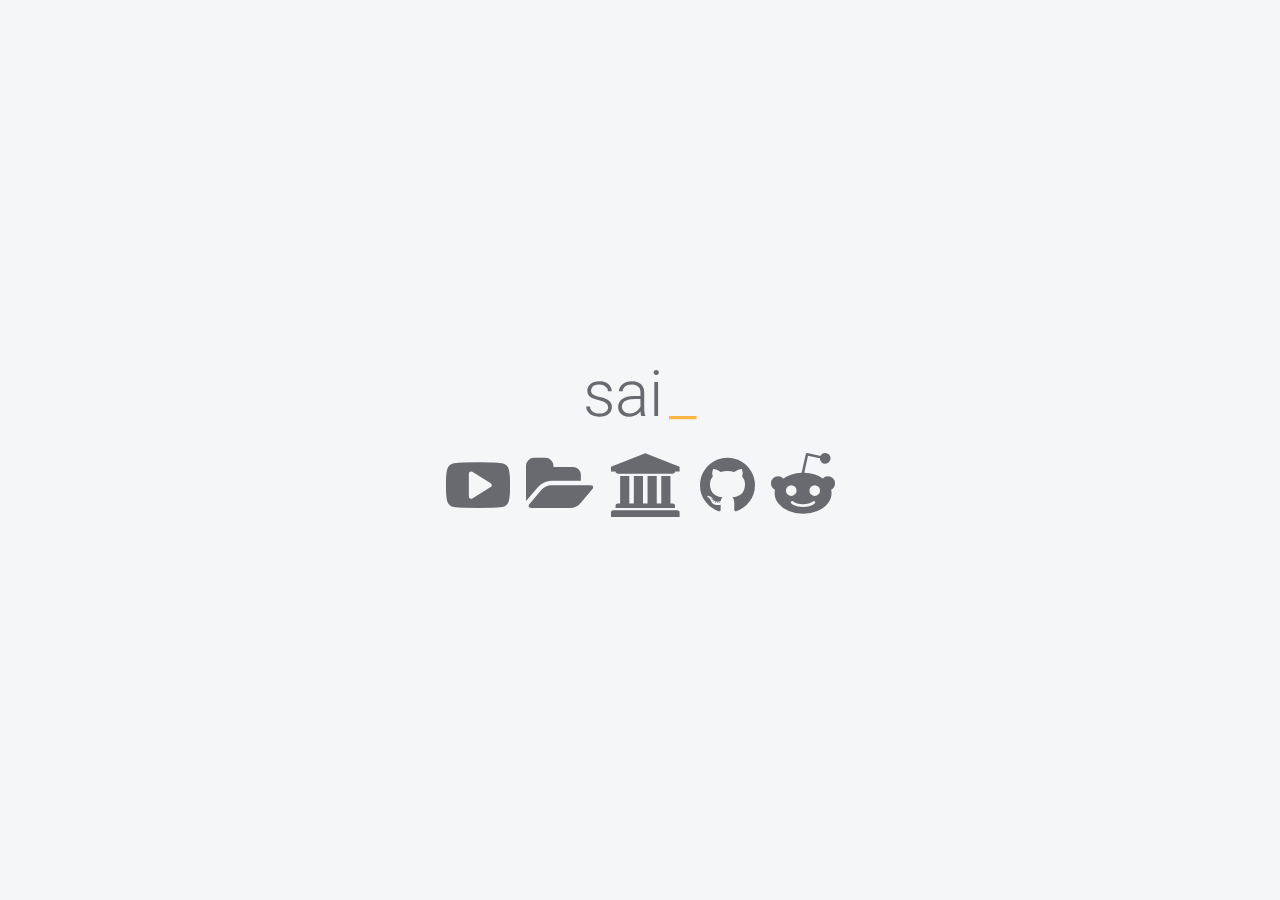
<file: V1/index.html>
<!--
    Based upon the homepage made by Unix121 @ https://github.com/unix121
-->
<!doctype HTML>
<html>
    <head>
        <title id="title"></title>
        <meta charset="utf-8"/>
        <meta name="viewport" content="width=device-width, initial-scale=1">
        <link rel="stylesheet" href="css/style.css"> 
    </head>
    <body></body>
    <main>
    <ul>
        <a id="grtn" style="right: 80px;" class="greeting"></a>
        <hr></hr>
        <li><a id ="yt" class="icon fa-youtube-play"></a></li>
        <li><a class="icon fa-folder-open" href="https://drive.google.com/drive/my-drive"></a></li>
        <li><a id="sb" class="icon fa-university"></a></li>
        <li><a class="icon fa-github" href="https://github.com/RyenCook"></a></li>
        <li><a class="icon fa-reddit-alien" href="https://www.reddit.com/r/all/"></a></li>
        <hr></hr>
    </ul>
    <ul id="video" class="hidden">
        <li><a class="sub" href="https://youtube.com">youtube</a></li>
        <li><a class="sub" href="https://netflix.com/browse">netflix</a></li>
        <li><a class="sub" href="https://ut.kanopy.com/">kanopy</a></li>
        <li><a class="sub" href="https://amazon.com/Amazon-Video/b/?&node=2858778011">primevideo</a></li>
        <hr class="sub "></hr>

    </ul>
    <ul id="drive" class="hidden">
        <li><a class="sub" href="https://youtube.com">youtube</a></li>
        <li><a class="sub" href="https://netflix.com/browse">netflix</a></li>
        <li><a class="sub" href="https://ut.kanopy.com/">kanopy</a></li>
        <li><a class="sub" href="https://amazon.com/Amazon-Video/b/?&node=2858778011">primevideo</a></li>
        <hr class="sub "></hr>

    </ul>
    <ul id="school" class="hidden">
        <li><a class="sub" href="https://cas.tennessee.edu/cas/login?service=https://my.utk.edu/CASLogin.aspx&AuthProvider=AD">myutk</a></li>
        <li><a class="sub" href="https://cas.tennessee.edu/cas/login?service=https%3A%2F%2Futk.instructure.com%2Flogin%2Fcas">canvas</a></li>
        <li><a class="sub" href="https://www.udemy.com/home/my-courses/learning/" >udemy</a></li>
        <li><a class="sub" href="https://www.filmandfashionacademy.net/eco_home.php">academy</a></li>
        <hr class="sub"></hr>
    </ul>
    </main>
    <!-- jquery cuz im bad -->
    <script src="https://cdnjs.cloudflare.com/ajax/libs/jquery/3.2.1/jquery.min.js"></script>
    <script src="main.js"></script>
    </body>
</html>
</file>
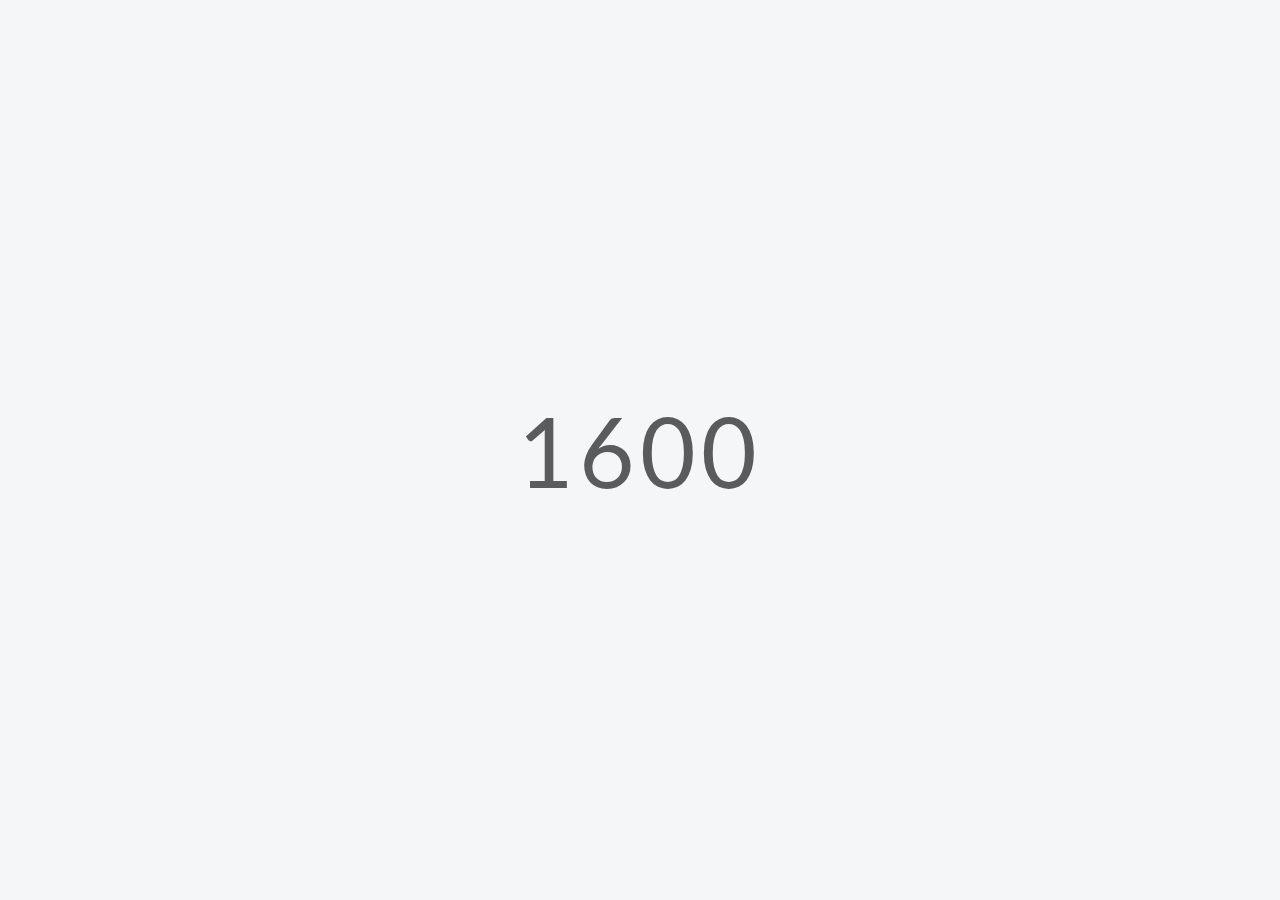
<file: V2/index.html>
<!doctype html>

<meta charset="utf-8">
<meta http-equiv="x-dns-prefetch-control" content="on">
<meta name="viewport" content="width=device-width, initial-scale=1">
<meta name="robots" content="noindex">
<link rel="stylesheet" type="text/css" href="style.css">
<title></title>

<div class="center">
  <time id="clock"></time>
</div>

<form class="overlay center" id="search-form" autocomplete="off" spellcheck="false" autofocus>
  <div>
    <input id="search-input" type="text" title="search">
    <ul id="search-suggestions"></ul>
  </div>
</form>

<aside class="overlay center" id="help"></aside>

<script src="main.js"></script>
</file>
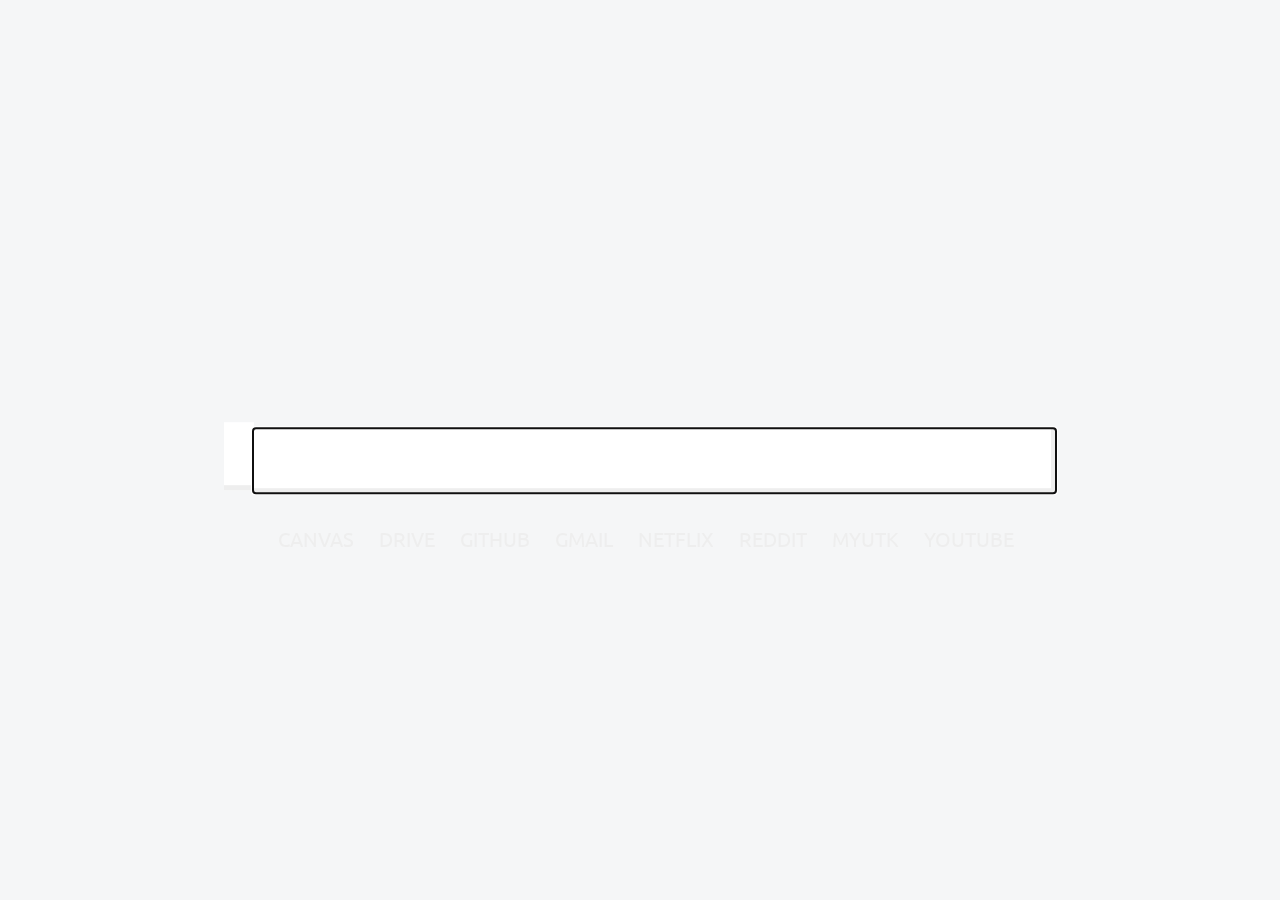
<file: V3/index.html>
<!DOCTYPE html>
<html>

<head>
  <meta charset="UTF-8">
  <link rel="stylesheet" href="https://use.fontawesome.com/releases/v5.3.1/css/all.css" integrity="sha384-mzrmE5qonljUremFsqc01SB46JvROS7bZs3IO2EmfFsd15uHvIt+Y8vEf7N7fWAU"
    crossorigin="anonymous">
  <link rel="stylesheet" href="css/style.css">

  <link href="https://fonts.googleapis.com/css?family=Lora|Ubuntu|Open+Sans" rel="stylesheet">
</head>

<body>

  <div class="container">
    

    <form id="searchform" class="search" action="" method="" autocomplete="off" onsubmit="return search()">
      <i class="fa-fw " onclick="nextSearchEngine()"></i><input class="search" id="input" type="text" placeholder="ERROR: You done fucked up Cook." autofocus>
    </form>
    <div id="buttons" class=""></div>

  </div>

</body>

</html>
<script src="js/main.js"></script>
</file>
<file: V2/style.css>
@import url('https://fonts.googleapis.com/css?family=Lato:400');

:root {
    --fg: #5A5B5C;
    --bg: #F5F6F7;
}

body {
    position: absolute;
    top: 0;
    left: 0;
    width: 100%;
    height: 100%;
    margin: 0;
    padding: 0;
    transition: background-color .333s;
    background-color: var(--bg);
    font-family: Lato, sans-serif;
    color: var(--fg);
}

input,
button,
input:focus,
button:focus {
    display: block;
    box-sizing: border-box;
    width: 100%;
    margin: 0;
    border: 0;
    outline: 0;
    background-color: transparent;
    color: inherit;
    font-family: Lato, sans-serif;
    text-align: center;
    -webkit-appearance: none;
    -moz-appearance: none;
}

ul,
li {
    margin: 0;
    padding: 0;
    list-style: none;
}

a,
a:focus {
    color: inherit;
    outline: 0;
}

#clock {
    display: block;
    font-size: 6rem;
    text-align: center;
    letter-spacing: .05em;
    cursor: pointer;
}

#am-pm {
    font-size: .5em;
}

#search-form {
    padding: 1em;
    background-color: var(--bg);
    transition: color .333s ease;
    color: var(--fg);
    box-sizing: border-box;
    z-index: 2;
}

#search-form>div {
    width: 100%;
}

#search-input,
#search-input:focus {
    width: 100%;
    margin-top: .16em;
    font-size: 1.5em;
    letter-spacing: .05em;
}

#search-suggestions {
    flex-wrap: wrap;
    justify-content: center;
    height: 1.1em;
}

body.suggestions #search-suggestions {
    display: flex;
}

.search-suggestion {
    color: var(--fg);
    padding: .7em 1em;
    white-space: nowrap;
    font-size: 1.6em;
    cursor: pointer;
}

.search-suggestion.highlight {
    background-color: var(--fg);
    color: var(--bg);
    transition: all .3333s;
}

.search-suggestion b {
    position: relative;
    font-weight: 400;
}

.search-suggestion b::after {
    content: ' ';
    position: absolute;
    right: 0;
    bottom: -.4em;
    left: 0;
    height: 3px;
    background-color: var(--fg);
    opacity: .3;
}

.search-suggestion.highlight b::after {
    opacity: 0;
}

#help {
    display: flex;
    padding: 0;
    background-color: var(--bg);
    font-size: 1.3rem;
    z-index: 1;
}

.command a {
    display: block;
    position: relative;
    margin: 1em 0;
    font-size: .9em;
    line-height: 2em;
    text-decoration: none;
    background-color: var(--bg);
    color: var(--fg);
    transition: color .333s ease, background-color .333s ease;
}

.command-key {
    display: block;
    float: left;
    width: 2.5em;
    margin-right: 1em;
    border-radius: 50%;
    font-weight: 900;
    color: #FFB643;
    font-size: .8em;
    text-align: center;
}

.command-name {
    position: relative;
    overflow: hidden;
}

.command a:hover {
    background-color: var(--fg);
    color: var(--bg);

}

.overlay {
    position: fixed;
    top: 0;
    left: 0;
    overflow: auto;
    box-sizing: border-box;
    width: 100%;
    height: 100%;
    visibility: hidden;
}

body.help #help.overlay,
body.form #search-form.overlay {
    visibility: visible;
}

.center {
    display: flex;
    justify-content: center;
    align-items: center;
    width: 100%;
    height: 100%;
    box-sizing: border-box;
}

@media (min-width: 300px) {
    .category:nth-last-child(2) {
        margin-bottom: 0;
    }

    #search-input,
    #search-input:focus {
        font-size: 6rem;
    }
}

@media (min-width: 1000px) {

    .category {
        margin: 2rem 0;
    }
}
</file>
<file: V3/css/style.css>
html {
  font-size: 100%; }

body {
  background-color: #F5F6F7;
  height: 100%;
  margin: 0;
  background-repeat: no-repeat;
  background-attachment: fixed; }

h1 {
  font-family: 'Ubuntu', sans-serif; }

i {
  color: #FFB643;
  background-color: #FFFFFF;
  height: 1.875rem;
  padding: 0.9375rem;
  font-size: 1.875rem;
  border-radius: 0rem;
  border-style: none;
  border-bottom-style: solid;
  border-width: 0.3125rem;
  border-color: #eee;
  transform: translateY(9.23%);
  margin-bottom: 2%;
  margin-right: 0rem;
  transition: color .333s, background-color .333s; }
  i:hover {
    background-color: #FFB643;
    color: #5A5B5C; }

input {
  color: #5A5B5C;
  background-color: #FFFFFF;
  margin-left: 0px;
  font-family: 'Open Sans', sans-serif;
  font-size: 1rem;
  height: 1.875rem;
  padding: 0.9375rem;
  width: 60%;
  border-radius: 0rem;
  border-style: none;
  border-bottom-style: solid;
  border-right-style: solid;
  border-width: 0.3125rem;
  border-color: #eee;
  margin-bottom: 2%;
  margin-left: -0.01rem; }

.container {
  position: absolute;
  top: 55%;
  left: 50%;
  width: 100%;
  transform: translateX(-50%) translateY(-50%);
  text-align: center; }

.btn {
  font-size: 1.25rem;
  color: #eee;
  background-color: transparent;
  font-family: 'Ubuntu';
  text-decoration: none;
  margin-right: 0rem;
  margin-left: 0.6875rem;
  margin-bottom: .625rem;
  padding: 0.3125rem;
  transition: color .333s, background-color .333s; }
  .btn:hover {
    background-color: #FFB643;
    color: #F5F6F7; }

#buttons {
  width: 60%;
  line-height: 2.5rem;
  display: block;
  margin-left: auto;
  margin-right: auto; }

/*# sourceMappingURL=style.css.map */
</file>
<file: V1/css/style.css>
/*
Based upon the homepage made by Unix121 @ https://github.com/unix121.
 */

/* PREPROCESSING */
@import url("../fonts/font-awesome.min.css");
@import url('https://fonts.googleapis.com/css?family=Roboto:300|Roboto:400');
html,
body,	
ul {
	margin: 0;
	padding: 0;
}

pre,
code {
	font-family: FontAwesome;
}

/* VARIABLE DECLERATIONS */
:root {
	/* COLORS */
	--bg: #f5f6f7;
	--entry: #696970;
	--grtn: #696970;
	--hover: #FFB643;
	--special: #FFB643;
	/* MUTATORS */
	--cursor: '_';
	--hr: 0px;
}

/* TAG DECLERATIONS */

body {
	background-color: var(--bg);
	font-family: FontAwesome;
	height: 100%;
	width: 100%;
}

main {
	display: block;
	font-size: 14px;
	left: 50%;
	position: absolute;
	top: 50%;
	transform: translate(-50%, -50%);
	width: 100%;
}

ul {
	display: block;
	margin: 0 auto;
	text-align: center;
	width: 666px;
}

hr {
	border: 0;
	height: var(--hr);}

li {
	display: inline-flex;
	margin: 6px;
}

a {
	color: var(--entry);
	text-decoration: none;
	font-size: 64px;
	transition: .333s;
	line-height: 70px;
}

a:hover, a.hovered {
	color: var(--hover);
	transform: scale(1.075,1.075);
}

.greeting , .greeting:hover, .special-greeting{
	color: var(--grtn);
	font-family: 'Roboto', sans-serif;
	font-weight: 300;
	height: 64px;
}

.special-greeting:hover {
	color: var(--special)
}

.notblinking:after, .blinking:after {
	color: var(--hover);
	content: var(--cursor);
	opacity: 1;
	padding-left: 6px;
}

.blinking:after {
	animation: blink 1s infinite;
}

@keyframes blink {
		0% {opacity: 0}
  	49%{opacity: 0}
  	50% {opacity: 1}
}

.hidden {
	display: none;
}

.sub {
	color: var(--entry);
	font-family: 'Roboto', sans-serif;
	font-size: 24px;
	font-weight: 400;
	line-height: 24px;
	text-decoration: none;
	transition: .333s;
}

.sub:hover {
	color: var(--hover);
}
</file>
